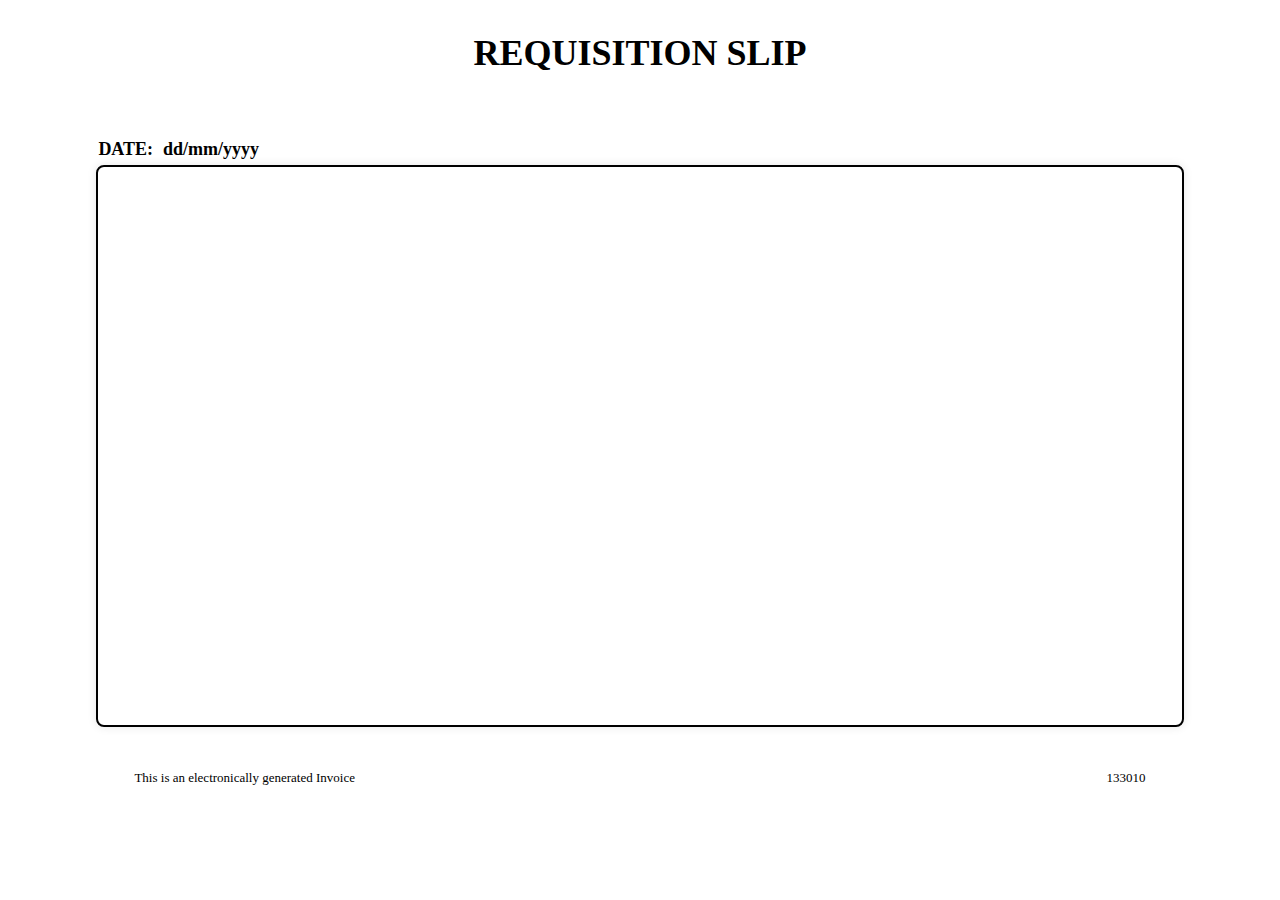
<file: dat/reqsliptemplate.html>
<!DOCTYPE html>
<html lang="en">
<head>
    <meta charset="UTF-8">
    <title>RAKTOKOROBI REQUISITION SLIP</title>
</head>
<body>
    <div style="display: flex; flex-direction: column; width: 100%; justify-content: center; align-items: center;">
        <!-- <div style="margin-top: 5px; display: flex; flex-direction: row; width: 100%; justify-content: space-around; font-size: medium; font-weight: bold;">
            <div style=" display: flex; flex-direction: row; justify-content: space-between;">
                No. <div style="width: 10%;" id="billnofield">2210</div>
            </div>
            <div style="display: flex; flex-direction: row; text-decoration: underline;">
                Bill <div id="office_cust_copy_txt">(Office Copy)</div>
            </div>
            <div style="display: flex; flex-direction: row;">
                Date: <div style="width: 15%; margin-left: 3px;" id="datefield">13/08/2024</div>
            </div>
        </div> -->
        <div style="display: flex; flex-direction: row; width: 100%; justify-content: space-around; font-size: large; font-weight: bold;">
                <h1>REQUISITION SLIP</h1>
        </div>
        <!-- <div style="display: flex; flex-direction: row; width: 100%; justify-content: space-around; font-size: medium;">
            Vill + P.O. Rooppore, P.S Santiniketan, Birbhum, West Bengal 731236
        </div>
        <div style="display: flex; flex-direction: row; width: 100%; justify-content: space-around; font-size: medium;">
            Ph. +91-8017820182
        </div> -->
        <br>
        <br>
        <div style="margin-top: 5px; display: flex; flex-direction: row; width: 85.7%; justify-content: space-between; font-size: large; font-weight: bold;">
            <div style=" display: flex; flex-direction: row; justify-content: space-between;">
                DATE: <div style="padding-left: 10px;" id="datefield123">dd/mm/yyyy</div>
            </div>
            <!-- <div style="display: flex; flex-direction: row;">
                ROOM/KOT: <div style="padding-left: 10px;" id="roomkotvals"> </div>
            </div> -->
        </div>
        <div style="margin-top: 5px; display: flex; flex-direction: column; width: 85.7%; justify-content: flex-start; font-size: medium; font-weight: bold; border: 2px solid #000000;
        border-radius: 8px;
        font-weight: bold;
        transition: all 0.3s ease-in-out;
        box-shadow: 0 0 10px rgba(0, 0, 0, 0.1); min-height: 62vh;" id="billbox">
            <div style="width: 100%; display: flex; flex-direction: row;" id="header_row">
                <!-- <div style="margin: 3px; width: 7%; font-weight: bold;transition: all 0.3s ease-in-out; text-align: center; font-size: large;">
                    ITEMS
                </div> -->
                <!-- <div style="margin: 3px; width: 60%; font-weight: bold;transition: all 0.3s ease-in-out; border-bottom: 1px solid black; text-align: center; font-size: large;">
                    ITEM
                </div>
                <div style="margin: 3px; width: 10%; font-weight: bold;transition: all 0.3s ease-in-out; border-bottom: 1px solid black; text-align: center; font-size: large;">
                    RATE (Rs)
                </div>
                <div style="margin: 3px; width: 7%; font-weight: bold;transition: all 0.3s ease-in-out; border-bottom: 1px solid black; text-align: center; font-size: large;">
                    QTY.
                </div>
                <div style="margin: 3px; width: 16%; font-weight: bold;transition: all 0.3s ease-in-out; border-bottom: 1px solid black; text-align: center; font-size: large;">
                    AMOUNT (Rs)
                </div> -->
            </div>
        </div>
        
        <br>
        <!-- <div style="margin-top: 15px; display: flex; flex-direction: row; width: 80%; justify-content: space-between; font-size: medium; font-weight: bold;">
            <div style="align-self:left">Front Office Manager</div> <div>Cashier</div> <div style="align-self:right; width: 15%; display: flex; flex-direction: row; text-align: center;">Guest Sign</div>
        </div> -->
	<div style="margin-top:25px; display: flex; flex-direction: row; width: 80%; justify-content: space-between; font-size: small; align-self:bottom">
            <div style="display: flex; flex-direction: row; text-align: center;">This is an electronically generated Invoice</div>
	    <div id="timestamp" style="display: flex; flex-direction: row; text-align: center;">133010</div>
        </div>

    </div>
</body>
</html>
</file>
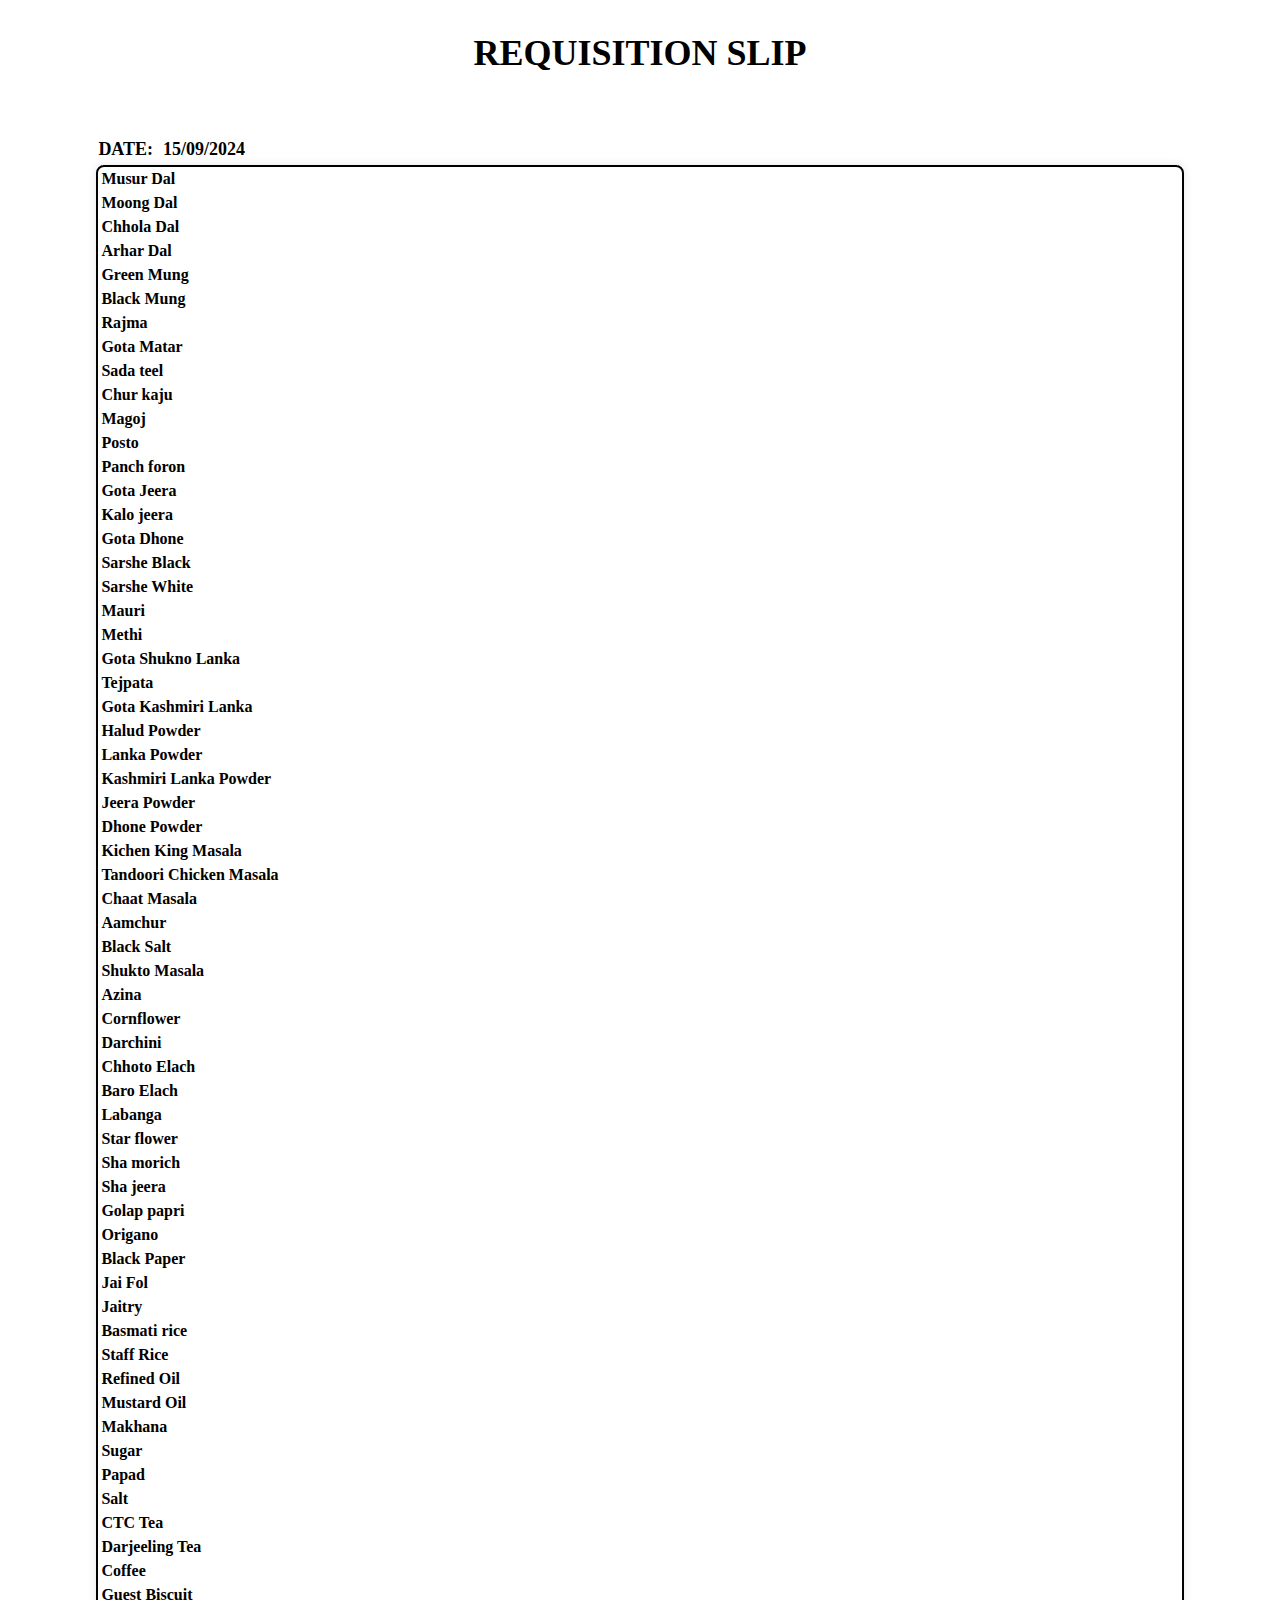
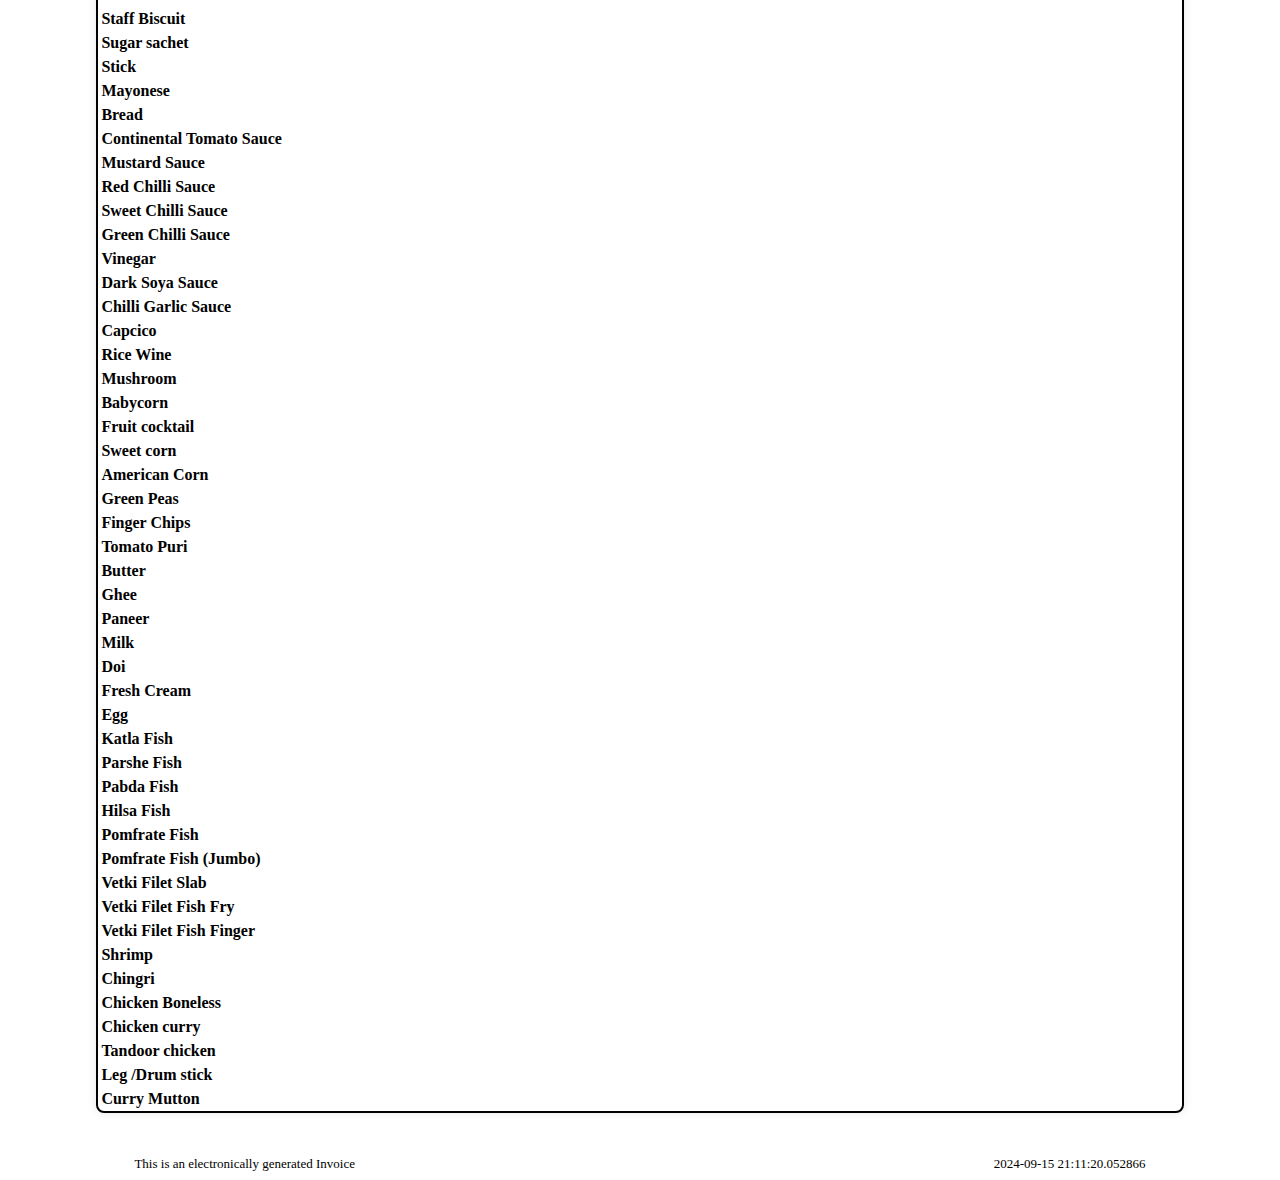
<file: dat/temp/reqslip.html>
<!DOCTYPE html>

<html lang="en">
<head>
<meta charset="utf-8"/>
<title>RAKTOKOROBI REQUISITION SLIP</title>
</head>
<body>
<div style="display: flex; flex-direction: column; width: 100%; justify-content: center; align-items: center;">
<!-- <div style="margin-top: 5px; display: flex; flex-direction: row; width: 100%; justify-content: space-around; font-size: medium; font-weight: bold;">
            <div style=" display: flex; flex-direction: row; justify-content: space-between;">
                No. <div style="width: 10%;" id="billnofield">2210</div>
            </div>
            <div style="display: flex; flex-direction: row; text-decoration: underline;">
                Bill <div id="office_cust_copy_txt">(Office Copy)</div>
            </div>
            <div style="display: flex; flex-direction: row;">
                Date: <div style="width: 15%; margin-left: 3px;" id="datefield">13/08/2024</div>
            </div>
        </div> -->
<div style="display: flex; flex-direction: row; width: 100%; justify-content: space-around; font-size: large; font-weight: bold;">
<h1>REQUISITION SLIP</h1>
</div>
<!-- <div style="display: flex; flex-direction: row; width: 100%; justify-content: space-around; font-size: medium;">
            Vill + P.O. Rooppore, P.S Santiniketan, Birbhum, West Bengal 731236
        </div>
        <div style="display: flex; flex-direction: row; width: 100%; justify-content: space-around; font-size: medium;">
            Ph. +91-8017820182
        </div> -->
<br/>
<br/>
<div style="margin-top: 5px; display: flex; flex-direction: row; width: 85.7%; justify-content: space-between; font-size: large; font-weight: bold;">
<div style=" display: flex; flex-direction: row; justify-content: space-between;">
                DATE: <div id="datefield123" style="padding-left: 10px;">15/09/2024</div>
</div>
<!-- <div style="display: flex; flex-direction: row;">
                ROOM/KOT: <div style="padding-left: 10px;" id="roomkotvals"> </div>
            </div> -->
</div>
<div id="billbox" style="margin-top: 5px; display: flex; flex-direction: column; width: 85.7%; justify-content: flex-start; font-size: medium; font-weight: bold; border: 2px solid #000000;
        border-radius: 8px;
        font-weight: bold;
        transition: all 0.3s ease-in-out;
        box-shadow: 0 0 10px rgba(0, 0, 0, 0.1); min-height: 62vh;">
<div id="header_row" style="width: 100%; display: flex; flex-direction: row;">
<!-- <div style="margin: 3px; width: 7%; font-weight: bold;transition: all 0.3s ease-in-out; text-align: center; font-size: large;">
                    ITEMS
                </div> -->
<!-- <div style="margin: 3px; width: 60%; font-weight: bold;transition: all 0.3s ease-in-out; border-bottom: 1px solid black; text-align: center; font-size: large;">
                    ITEM
                </div>
                <div style="margin: 3px; width: 10%; font-weight: bold;transition: all 0.3s ease-in-out; border-bottom: 1px solid black; text-align: center; font-size: large;">
                    RATE (Rs)
                </div>
                <div style="margin: 3px; width: 7%; font-weight: bold;transition: all 0.3s ease-in-out; border-bottom: 1px solid black; text-align: center; font-size: large;">
                    QTY.
                </div>
                <div style="margin: 3px; width: 16%; font-weight: bold;transition: all 0.3s ease-in-out; border-bottom: 1px solid black; text-align: center; font-size: large;">
                    AMOUNT (Rs)
                </div> -->
</div>
<div style="width: 100%; display: flex; flex-direction: row;"><div style="padding-right:8px; margin: 3px; width: 90%; font-weight: bold;transition: all 0.3s ease-in-out; text-align: left; font-size: medium;">Musur Dal</div></div><div style="width: 100%; display: flex; flex-direction: row;"><div style="padding-right:8px; margin: 3px; width: 90%; font-weight: bold;transition: all 0.3s ease-in-out; text-align: left; font-size: medium;">Moong Dal</div></div><div style="width: 100%; display: flex; flex-direction: row;"><div style="padding-right:8px; margin: 3px; width: 90%; font-weight: bold;transition: all 0.3s ease-in-out; text-align: left; font-size: medium;">Chhola Dal</div></div><div style="width: 100%; display: flex; flex-direction: row;"><div style="padding-right:8px; margin: 3px; width: 90%; font-weight: bold;transition: all 0.3s ease-in-out; text-align: left; font-size: medium;">Arhar Dal</div></div><div style="width: 100%; display: flex; flex-direction: row;"><div style="padding-right:8px; margin: 3px; width: 90%; font-weight: bold;transition: all 0.3s ease-in-out; text-align: left; font-size: medium;">Green Mung</div></div><div style="width: 100%; display: flex; flex-direction: row;"><div style="padding-right:8px; margin: 3px; width: 90%; font-weight: bold;transition: all 0.3s ease-in-out; text-align: left; font-size: medium;">Black Mung</div></div><div style="width: 100%; display: flex; flex-direction: row;"><div style="padding-right:8px; margin: 3px; width: 90%; font-weight: bold;transition: all 0.3s ease-in-out; text-align: left; font-size: medium;">Rajma</div></div><div style="width: 100%; display: flex; flex-direction: row;"><div style="padding-right:8px; margin: 3px; width: 90%; font-weight: bold;transition: all 0.3s ease-in-out; text-align: left; font-size: medium;">Gota Matar</div></div><div style="width: 100%; display: flex; flex-direction: row;"><div style="padding-right:8px; margin: 3px; width: 90%; font-weight: bold;transition: all 0.3s ease-in-out; text-align: left; font-size: medium;">Sada teel</div></div><div style="width: 100%; display: flex; flex-direction: row;"><div style="padding-right:8px; margin: 3px; width: 90%; font-weight: bold;transition: all 0.3s ease-in-out; text-align: left; font-size: medium;">Chur kaju</div></div><div style="width: 100%; display: flex; flex-direction: row;"><div style="padding-right:8px; margin: 3px; width: 90%; font-weight: bold;transition: all 0.3s ease-in-out; text-align: left; font-size: medium;">Magoj</div></div><div style="width: 100%; display: flex; flex-direction: row;"><div style="padding-right:8px; margin: 3px; width: 90%; font-weight: bold;transition: all 0.3s ease-in-out; text-align: left; font-size: medium;">Posto</div></div><div style="width: 100%; display: flex; flex-direction: row;"><div style="padding-right:8px; margin: 3px; width: 90%; font-weight: bold;transition: all 0.3s ease-in-out; text-align: left; font-size: medium;">Panch foron</div></div><div style="width: 100%; display: flex; flex-direction: row;"><div style="padding-right:8px; margin: 3px; width: 90%; font-weight: bold;transition: all 0.3s ease-in-out; text-align: left; font-size: medium;">Gota Jeera</div></div><div style="width: 100%; display: flex; flex-direction: row;"><div style="padding-right:8px; margin: 3px; width: 90%; font-weight: bold;transition: all 0.3s ease-in-out; text-align: left; font-size: medium;">Kalo jeera</div></div><div style="width: 100%; display: flex; flex-direction: row;"><div style="padding-right:8px; margin: 3px; width: 90%; font-weight: bold;transition: all 0.3s ease-in-out; text-align: left; font-size: medium;">Gota Dhone</div></div><div style="width: 100%; display: flex; flex-direction: row;"><div style="padding-right:8px; margin: 3px; width: 90%; font-weight: bold;transition: all 0.3s ease-in-out; text-align: left; font-size: medium;">Sarshe Black</div></div><div style="width: 100%; display: flex; flex-direction: row;"><div style="padding-right:8px; margin: 3px; width: 90%; font-weight: bold;transition: all 0.3s ease-in-out; text-align: left; font-size: medium;">Sarshe White</div></div><div style="width: 100%; display: flex; flex-direction: row;"><div style="padding-right:8px; margin: 3px; width: 90%; font-weight: bold;transition: all 0.3s ease-in-out; text-align: left; font-size: medium;">Mauri</div></div><div style="width: 100%; display: flex; flex-direction: row;"><div style="padding-right:8px; margin: 3px; width: 90%; font-weight: bold;transition: all 0.3s ease-in-out; text-align: left; font-size: medium;">Methi</div></div><div style="width: 100%; display: flex; flex-direction: row;"><div style="padding-right:8px; margin: 3px; width: 90%; font-weight: bold;transition: all 0.3s ease-in-out; text-align: left; font-size: medium;">Gota Shukno Lanka</div></div><div style="width: 100%; display: flex; flex-direction: row;"><div style="padding-right:8px; margin: 3px; width: 90%; font-weight: bold;transition: all 0.3s ease-in-out; text-align: left; font-size: medium;">Tejpata</div></div><div style="width: 100%; display: flex; flex-direction: row;"><div style="padding-right:8px; margin: 3px; width: 90%; font-weight: bold;transition: all 0.3s ease-in-out; text-align: left; font-size: medium;">Gota Kashmiri Lanka</div></div><div style="width: 100%; display: flex; flex-direction: row;"><div style="padding-right:8px; margin: 3px; width: 90%; font-weight: bold;transition: all 0.3s ease-in-out; text-align: left; font-size: medium;">Halud Powder</div></div><div style="width: 100%; display: flex; flex-direction: row;"><div style="padding-right:8px; margin: 3px; width: 90%; font-weight: bold;transition: all 0.3s ease-in-out; text-align: left; font-size: medium;">Lanka Powder</div></div><div style="width: 100%; display: flex; flex-direction: row;"><div style="padding-right:8px; margin: 3px; width: 90%; font-weight: bold;transition: all 0.3s ease-in-out; text-align: left; font-size: medium;">Kashmiri Lanka Powder</div></div><div style="width: 100%; display: flex; flex-direction: row;"><div style="padding-right:8px; margin: 3px; width: 90%; font-weight: bold;transition: all 0.3s ease-in-out; text-align: left; font-size: medium;">Jeera Powder</div></div><div style="width: 100%; display: flex; flex-direction: row;"><div style="padding-right:8px; margin: 3px; width: 90%; font-weight: bold;transition: all 0.3s ease-in-out; text-align: left; font-size: medium;">Dhone Powder</div></div><div style="width: 100%; display: flex; flex-direction: row;"><div style="padding-right:8px; margin: 3px; width: 90%; font-weight: bold;transition: all 0.3s ease-in-out; text-align: left; font-size: medium;">Kichen King Masala</div></div><div style="width: 100%; display: flex; flex-direction: row;"><div style="padding-right:8px; margin: 3px; width: 90%; font-weight: bold;transition: all 0.3s ease-in-out; text-align: left; font-size: medium;">Tandoori Chicken Masala</div></div><div style="width: 100%; display: flex; flex-direction: row;"><div style="padding-right:8px; margin: 3px; width: 90%; font-weight: bold;transition: all 0.3s ease-in-out; text-align: left; font-size: medium;">Chaat Masala</div></div><div style="width: 100%; display: flex; flex-direction: row;"><div style="padding-right:8px; margin: 3px; width: 90%; font-weight: bold;transition: all 0.3s ease-in-out; text-align: left; font-size: medium;">Aamchur</div></div><div style="width: 100%; display: flex; flex-direction: row;"><div style="padding-right:8px; margin: 3px; width: 90%; font-weight: bold;transition: all 0.3s ease-in-out; text-align: left; font-size: medium;">Black Salt</div></div><div style="width: 100%; display: flex; flex-direction: row;"><div style="padding-right:8px; margin: 3px; width: 90%; font-weight: bold;transition: all 0.3s ease-in-out; text-align: left; font-size: medium;">Shukto Masala</div></div><div style="width: 100%; display: flex; flex-direction: row;"><div style="padding-right:8px; margin: 3px; width: 90%; font-weight: bold;transition: all 0.3s ease-in-out; text-align: left; font-size: medium;">Azina</div></div><div style="width: 100%; display: flex; flex-direction: row;"><div style="padding-right:8px; margin: 3px; width: 90%; font-weight: bold;transition: all 0.3s ease-in-out; text-align: left; font-size: medium;">Cornflower</div></div><div style="width: 100%; display: flex; flex-direction: row;"><div style="padding-right:8px; margin: 3px; width: 90%; font-weight: bold;transition: all 0.3s ease-in-out; text-align: left; font-size: medium;">Darchini</div></div><div style="width: 100%; display: flex; flex-direction: row;"><div style="padding-right:8px; margin: 3px; width: 90%; font-weight: bold;transition: all 0.3s ease-in-out; text-align: left; font-size: medium;">Chhoto Elach</div></div><div style="width: 100%; display: flex; flex-direction: row;"><div style="padding-right:8px; margin: 3px; width: 90%; font-weight: bold;transition: all 0.3s ease-in-out; text-align: left; font-size: medium;">Baro Elach</div></div><div style="width: 100%; display: flex; flex-direction: row;"><div style="padding-right:8px; margin: 3px; width: 90%; font-weight: bold;transition: all 0.3s ease-in-out; text-align: left; font-size: medium;">Labanga</div></div><div style="width: 100%; display: flex; flex-direction: row;"><div style="padding-right:8px; margin: 3px; width: 90%; font-weight: bold;transition: all 0.3s ease-in-out; text-align: left; font-size: medium;">Star flower</div></div><div style="width: 100%; display: flex; flex-direction: row;"><div style="padding-right:8px; margin: 3px; width: 90%; font-weight: bold;transition: all 0.3s ease-in-out; text-align: left; font-size: medium;">Sha morich</div></div><div style="width: 100%; display: flex; flex-direction: row;"><div style="padding-right:8px; margin: 3px; width: 90%; font-weight: bold;transition: all 0.3s ease-in-out; text-align: left; font-size: medium;">Sha jeera</div></div><div style="width: 100%; display: flex; flex-direction: row;"><div style="padding-right:8px; margin: 3px; width: 90%; font-weight: bold;transition: all 0.3s ease-in-out; text-align: left; font-size: medium;">Golap papri</div></div><div style="width: 100%; display: flex; flex-direction: row;"><div style="padding-right:8px; margin: 3px; width: 90%; font-weight: bold;transition: all 0.3s ease-in-out; text-align: left; font-size: medium;">Origano</div></div><div style="width: 100%; display: flex; flex-direction: row;"><div style="padding-right:8px; margin: 3px; width: 90%; font-weight: bold;transition: all 0.3s ease-in-out; text-align: left; font-size: medium;">Black Paper</div></div><div style="width: 100%; display: flex; flex-direction: row;"><div style="padding-right:8px; margin: 3px; width: 90%; font-weight: bold;transition: all 0.3s ease-in-out; text-align: left; font-size: medium;">Jai Fol</div></div><div style="width: 100%; display: flex; flex-direction: row;"><div style="padding-right:8px; margin: 3px; width: 90%; font-weight: bold;transition: all 0.3s ease-in-out; text-align: left; font-size: medium;">Jaitry</div></div><div style="width: 100%; display: flex; flex-direction: row;"><div style="padding-right:8px; margin: 3px; width: 90%; font-weight: bold;transition: all 0.3s ease-in-out; text-align: left; font-size: medium;">Basmati rice</div></div><div style="width: 100%; display: flex; flex-direction: row;"><div style="padding-right:8px; margin: 3px; width: 90%; font-weight: bold;transition: all 0.3s ease-in-out; text-align: left; font-size: medium;">Staff Rice</div></div><div style="width: 100%; display: flex; flex-direction: row;"><div style="padding-right:8px; margin: 3px; width: 90%; font-weight: bold;transition: all 0.3s ease-in-out; text-align: left; font-size: medium;">Refined Oil</div></div><div style="width: 100%; display: flex; flex-direction: row;"><div style="padding-right:8px; margin: 3px; width: 90%; font-weight: bold;transition: all 0.3s ease-in-out; text-align: left; font-size: medium;">Mustard Oil</div></div><div style="width: 100%; display: flex; flex-direction: row;"><div style="padding-right:8px; margin: 3px; width: 90%; font-weight: bold;transition: all 0.3s ease-in-out; text-align: left; font-size: medium;">Makhana</div></div><div style="width: 100%; display: flex; flex-direction: row;"><div style="padding-right:8px; margin: 3px; width: 90%; font-weight: bold;transition: all 0.3s ease-in-out; text-align: left; font-size: medium;">Sugar</div></div><div style="width: 100%; display: flex; flex-direction: row;"><div style="padding-right:8px; margin: 3px; width: 90%; font-weight: bold;transition: all 0.3s ease-in-out; text-align: left; font-size: medium;">Papad</div></div><div style="width: 100%; display: flex; flex-direction: row;"><div style="padding-right:8px; margin: 3px; width: 90%; font-weight: bold;transition: all 0.3s ease-in-out; text-align: left; font-size: medium;">Salt</div></div><div style="width: 100%; display: flex; flex-direction: row;"><div style="padding-right:8px; margin: 3px; width: 90%; font-weight: bold;transition: all 0.3s ease-in-out; text-align: left; font-size: medium;">CTC Tea</div></div><div style="width: 100%; display: flex; flex-direction: row;"><div style="padding-right:8px; margin: 3px; width: 90%; font-weight: bold;transition: all 0.3s ease-in-out; text-align: left; font-size: medium;">Darjeeling Tea</div></div><div style="width: 100%; display: flex; flex-direction: row;"><div style="padding-right:8px; margin: 3px; width: 90%; font-weight: bold;transition: all 0.3s ease-in-out; text-align: left; font-size: medium;">Coffee</div></div><div style="width: 100%; display: flex; flex-direction: row;"><div style="padding-right:8px; margin: 3px; width: 90%; font-weight: bold;transition: all 0.3s ease-in-out; text-align: left; font-size: medium;">Guest Biscuit</div></div><div style="width: 100%; display: flex; flex-direction: row;"><div style="padding-right:8px; margin: 3px; width: 90%; font-weight: bold;transition: all 0.3s ease-in-out; text-align: left; font-size: medium;">Staff Biscuit</div></div><div style="width: 100%; display: flex; flex-direction: row;"><div style="padding-right:8px; margin: 3px; width: 90%; font-weight: bold;transition: all 0.3s ease-in-out; text-align: left; font-size: medium;">Sugar sachet</div></div><div style="width: 100%; display: flex; flex-direction: row;"><div style="padding-right:8px; margin: 3px; width: 90%; font-weight: bold;transition: all 0.3s ease-in-out; text-align: left; font-size: medium;">Stick</div></div><div style="width: 100%; display: flex; flex-direction: row;"><div style="padding-right:8px; margin: 3px; width: 90%; font-weight: bold;transition: all 0.3s ease-in-out; text-align: left; font-size: medium;">Mayonese</div></div><div style="width: 100%; display: flex; flex-direction: row;"><div style="padding-right:8px; margin: 3px; width: 90%; font-weight: bold;transition: all 0.3s ease-in-out; text-align: left; font-size: medium;">Bread</div></div><div style="width: 100%; display: flex; flex-direction: row;"><div style="padding-right:8px; margin: 3px; width: 90%; font-weight: bold;transition: all 0.3s ease-in-out; text-align: left; font-size: medium;">Continental Tomato Sauce</div></div><div style="width: 100%; display: flex; flex-direction: row;"><div style="padding-right:8px; margin: 3px; width: 90%; font-weight: bold;transition: all 0.3s ease-in-out; text-align: left; font-size: medium;">Mustard Sauce</div></div><div style="width: 100%; display: flex; flex-direction: row;"><div style="padding-right:8px; margin: 3px; width: 90%; font-weight: bold;transition: all 0.3s ease-in-out; text-align: left; font-size: medium;">Red Chilli Sauce</div></div><div style="width: 100%; display: flex; flex-direction: row;"><div style="padding-right:8px; margin: 3px; width: 90%; font-weight: bold;transition: all 0.3s ease-in-out; text-align: left; font-size: medium;">Sweet Chilli Sauce</div></div><div style="width: 100%; display: flex; flex-direction: row;"><div style="padding-right:8px; margin: 3px; width: 90%; font-weight: bold;transition: all 0.3s ease-in-out; text-align: left; font-size: medium;">Green Chilli Sauce</div></div><div style="width: 100%; display: flex; flex-direction: row;"><div style="padding-right:8px; margin: 3px; width: 90%; font-weight: bold;transition: all 0.3s ease-in-out; text-align: left; font-size: medium;">Vinegar</div></div><div style="width: 100%; display: flex; flex-direction: row;"><div style="padding-right:8px; margin: 3px; width: 90%; font-weight: bold;transition: all 0.3s ease-in-out; text-align: left; font-size: medium;">Dark Soya Sauce</div></div><div style="width: 100%; display: flex; flex-direction: row;"><div style="padding-right:8px; margin: 3px; width: 90%; font-weight: bold;transition: all 0.3s ease-in-out; text-align: left; font-size: medium;">Chilli Garlic Sauce</div></div><div style="width: 100%; display: flex; flex-direction: row;"><div style="padding-right:8px; margin: 3px; width: 90%; font-weight: bold;transition: all 0.3s ease-in-out; text-align: left; font-size: medium;">Capcico</div></div><div style="width: 100%; display: flex; flex-direction: row;"><div style="padding-right:8px; margin: 3px; width: 90%; font-weight: bold;transition: all 0.3s ease-in-out; text-align: left; font-size: medium;">Rice Wine</div></div><div style="width: 100%; display: flex; flex-direction: row;"><div style="padding-right:8px; margin: 3px; width: 90%; font-weight: bold;transition: all 0.3s ease-in-out; text-align: left; font-size: medium;">Mushroom</div></div><div style="width: 100%; display: flex; flex-direction: row;"><div style="padding-right:8px; margin: 3px; width: 90%; font-weight: bold;transition: all 0.3s ease-in-out; text-align: left; font-size: medium;">Babycorn</div></div><div style="width: 100%; display: flex; flex-direction: row;"><div style="padding-right:8px; margin: 3px; width: 90%; font-weight: bold;transition: all 0.3s ease-in-out; text-align: left; font-size: medium;">Fruit cocktail</div></div><div style="width: 100%; display: flex; flex-direction: row;"><div style="padding-right:8px; margin: 3px; width: 90%; font-weight: bold;transition: all 0.3s ease-in-out; text-align: left; font-size: medium;">Sweet corn</div></div><div style="width: 100%; display: flex; flex-direction: row;"><div style="padding-right:8px; margin: 3px; width: 90%; font-weight: bold;transition: all 0.3s ease-in-out; text-align: left; font-size: medium;">American Corn</div></div><div style="width: 100%; display: flex; flex-direction: row;"><div style="padding-right:8px; margin: 3px; width: 90%; font-weight: bold;transition: all 0.3s ease-in-out; text-align: left; font-size: medium;">Green Peas</div></div><div style="width: 100%; display: flex; flex-direction: row;"><div style="padding-right:8px; margin: 3px; width: 90%; font-weight: bold;transition: all 0.3s ease-in-out; text-align: left; font-size: medium;">Finger Chips</div></div><div style="width: 100%; display: flex; flex-direction: row;"><div style="padding-right:8px; margin: 3px; width: 90%; font-weight: bold;transition: all 0.3s ease-in-out; text-align: left; font-size: medium;">Tomato Puri</div></div><div style="width: 100%; display: flex; flex-direction: row;"><div style="padding-right:8px; margin: 3px; width: 90%; font-weight: bold;transition: all 0.3s ease-in-out; text-align: left; font-size: medium;">Butter</div></div><div style="width: 100%; display: flex; flex-direction: row;"><div style="padding-right:8px; margin: 3px; width: 90%; font-weight: bold;transition: all 0.3s ease-in-out; text-align: left; font-size: medium;">Ghee</div></div><div style="width: 100%; display: flex; flex-direction: row;"><div style="padding-right:8px; margin: 3px; width: 90%; font-weight: bold;transition: all 0.3s ease-in-out; text-align: left; font-size: medium;">Paneer</div></div><div style="width: 100%; display: flex; flex-direction: row;"><div style="padding-right:8px; margin: 3px; width: 90%; font-weight: bold;transition: all 0.3s ease-in-out; text-align: left; font-size: medium;">Milk</div></div><div style="width: 100%; display: flex; flex-direction: row;"><div style="padding-right:8px; margin: 3px; width: 90%; font-weight: bold;transition: all 0.3s ease-in-out; text-align: left; font-size: medium;">Doi</div></div><div style="width: 100%; display: flex; flex-direction: row;"><div style="padding-right:8px; margin: 3px; width: 90%; font-weight: bold;transition: all 0.3s ease-in-out; text-align: left; font-size: medium;">Fresh Cream</div></div><div style="width: 100%; display: flex; flex-direction: row;"><div style="padding-right:8px; margin: 3px; width: 90%; font-weight: bold;transition: all 0.3s ease-in-out; text-align: left; font-size: medium;">Egg</div></div><div style="width: 100%; display: flex; flex-direction: row;"><div style="padding-right:8px; margin: 3px; width: 90%; font-weight: bold;transition: all 0.3s ease-in-out; text-align: left; font-size: medium;">Katla Fish</div></div><div style="width: 100%; display: flex; flex-direction: row;"><div style="padding-right:8px; margin: 3px; width: 90%; font-weight: bold;transition: all 0.3s ease-in-out; text-align: left; font-size: medium;">Parshe Fish</div></div><div style="width: 100%; display: flex; flex-direction: row;"><div style="padding-right:8px; margin: 3px; width: 90%; font-weight: bold;transition: all 0.3s ease-in-out; text-align: left; font-size: medium;">Pabda Fish</div></div><div style="width: 100%; display: flex; flex-direction: row;"><div style="padding-right:8px; margin: 3px; width: 90%; font-weight: bold;transition: all 0.3s ease-in-out; text-align: left; font-size: medium;">Hilsa Fish</div></div><div style="width: 100%; display: flex; flex-direction: row;"><div style="padding-right:8px; margin: 3px; width: 90%; font-weight: bold;transition: all 0.3s ease-in-out; text-align: left; font-size: medium;">Pomfrate Fish</div></div><div style="width: 100%; display: flex; flex-direction: row;"><div style="padding-right:8px; margin: 3px; width: 90%; font-weight: bold;transition: all 0.3s ease-in-out; text-align: left; font-size: medium;">Pomfrate Fish (Jumbo)</div></div><div style="width: 100%; display: flex; flex-direction: row;"><div style="padding-right:8px; margin: 3px; width: 90%; font-weight: bold;transition: all 0.3s ease-in-out; text-align: left; font-size: medium;">Vetki Filet Slab</div></div><div style="width: 100%; display: flex; flex-direction: row;"><div style="padding-right:8px; margin: 3px; width: 90%; font-weight: bold;transition: all 0.3s ease-in-out; text-align: left; font-size: medium;">Vetki Filet Fish Fry</div></div><div style="width: 100%; display: flex; flex-direction: row;"><div style="padding-right:8px; margin: 3px; width: 90%; font-weight: bold;transition: all 0.3s ease-in-out; text-align: left; font-size: medium;">Vetki Filet Fish Finger</div></div><div style="width: 100%; display: flex; flex-direction: row;"><div style="padding-right:8px; margin: 3px; width: 90%; font-weight: bold;transition: all 0.3s ease-in-out; text-align: left; font-size: medium;">Shrimp</div></div><div style="width: 100%; display: flex; flex-direction: row;"><div style="padding-right:8px; margin: 3px; width: 90%; font-weight: bold;transition: all 0.3s ease-in-out; text-align: left; font-size: medium;">Chingri</div></div><div style="width: 100%; display: flex; flex-direction: row;"><div style="padding-right:8px; margin: 3px; width: 90%; font-weight: bold;transition: all 0.3s ease-in-out; text-align: left; font-size: medium;">Chicken Boneless</div></div><div style="width: 100%; display: flex; flex-direction: row;"><div style="padding-right:8px; margin: 3px; width: 90%; font-weight: bold;transition: all 0.3s ease-in-out; text-align: left; font-size: medium;">Chicken curry</div></div><div style="width: 100%; display: flex; flex-direction: row;"><div style="padding-right:8px; margin: 3px; width: 90%; font-weight: bold;transition: all 0.3s ease-in-out; text-align: left; font-size: medium;">Tandoor chicken</div></div><div style="width: 100%; display: flex; flex-direction: row;"><div style="padding-right:8px; margin: 3px; width: 90%; font-weight: bold;transition: all 0.3s ease-in-out; text-align: left; font-size: medium;">Leg /Drum stick</div></div><div style="width: 100%; display: flex; flex-direction: row;"><div style="padding-right:8px; margin: 3px; width: 90%; font-weight: bold;transition: all 0.3s ease-in-out; text-align: left; font-size: medium;">Curry Mutton</div></div></div>
<br/>
<!-- <div style="margin-top: 15px; display: flex; flex-direction: row; width: 80%; justify-content: space-between; font-size: medium; font-weight: bold;">
            <div style="align-self:left">Front Office Manager</div> <div>Cashier</div> <div style="align-self:right; width: 15%; display: flex; flex-direction: row; text-align: center;">Guest Sign</div>
        </div> -->
<div style="margin-top:25px; display: flex; flex-direction: row; width: 80%; justify-content: space-between; font-size: small; align-self:bottom">
<div style="display: flex; flex-direction: row; text-align: center;">This is an electronically generated Invoice</div>
<div id="timestamp" style="display: flex; flex-direction: row; text-align: center;">2024-09-15 21:11:20.052866</div>
</div>
</div>
</body>
</html>
</file>
